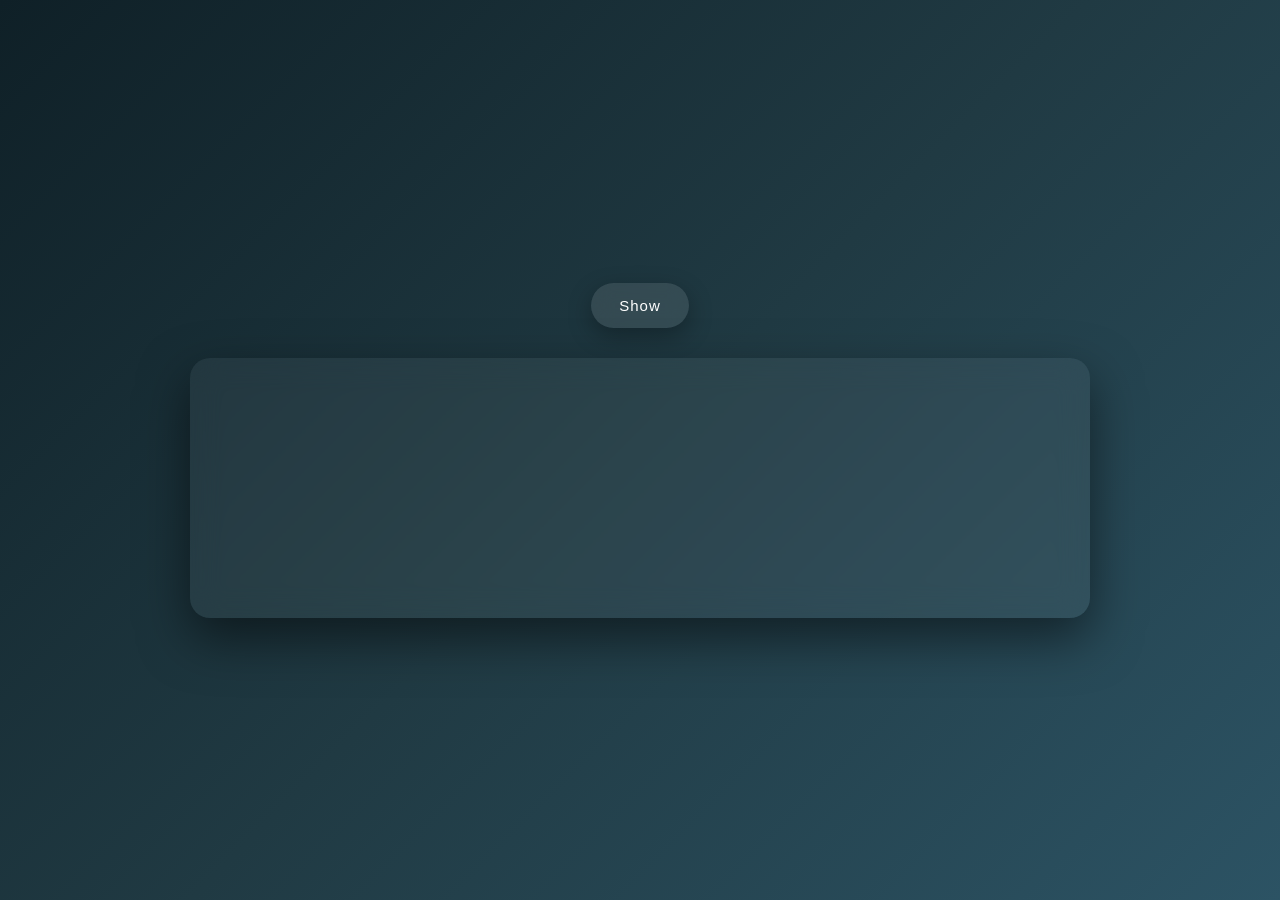
<file: piano/index.html>
<!DOCTYPE html>
<html lang="en">
<head>
    <meta charset="UTF-8">
    <meta name="viewport" content="width=device-width, initial-scale=1.0">
    <title>Document</title>
    <link rel="stylesheet" href="piano_style.css">
</head>
<body>
        <button class="auto_btn">Show</button>
        <div class="piano">

        </div>
    <script src="piano_scripts.js"></script>
</body>
</html>
</file>
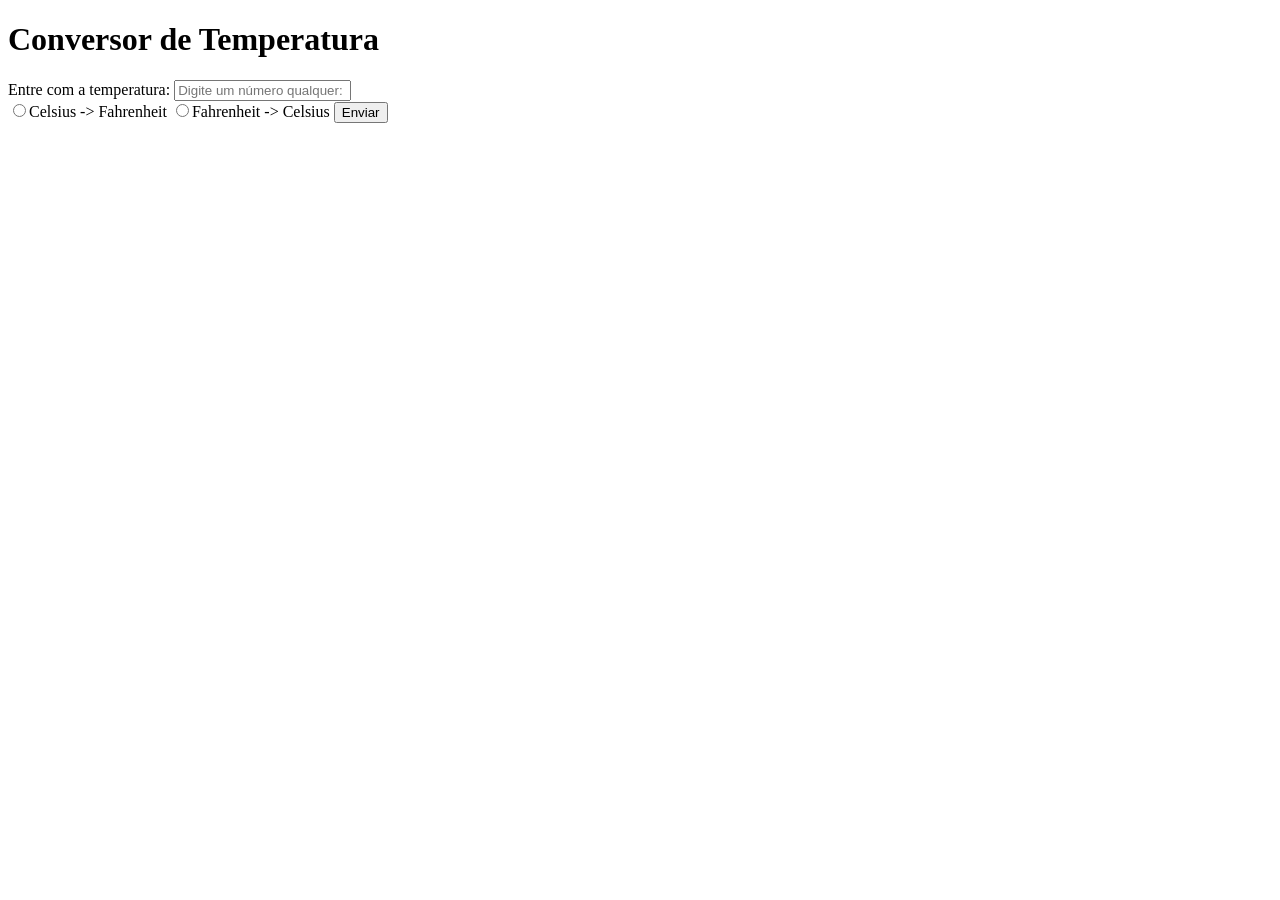
<file: temperature_conversor/index.html>
<!DOCTYPE html>
<html lang="en">
<head>
    <meta charset="UTF-8">
    <meta name="viewport" content="width=device-width, initial-scale=1.0">
    <title>Document</title>
    <style rel="stylesheet" href="styles.css"></style>
</head>
<body>
    <div class="box">
        <h1>Conversor de Temperatura</h1>
        <label for="numb_txt">Entre com a temperatura:</label>
        <input type="text" placeholder="Digite um número qualquer: " id="numb_txt"> <br>
        <input type="radio" name="conversor" id="fahrenheit_conversor">Celsius -> Fahrenheit
        <input type="radio" name="conversor" id="celsius_conversor">Fahrenheit -> Celsius
        <button id="btn_conversor" onclick="submitBtn()">Enviar</button>
        <p id="conversor_p"></p>
    </div>

    <script src="scripts.js"></script>
</body>
</html>
</file>
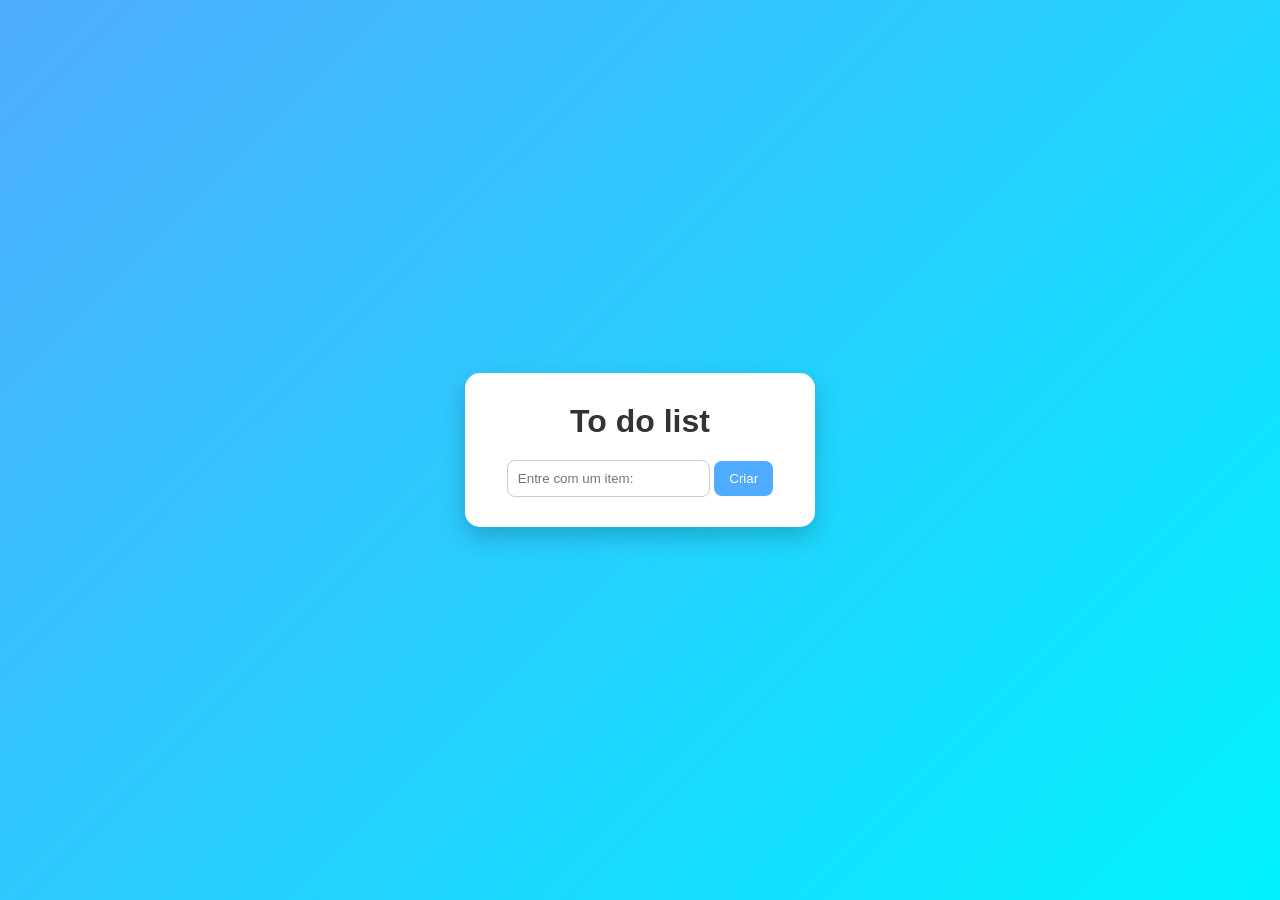
<file: todo_list/index.html>
<!DOCTYPE html>
<html lang="en">
<head>
    <meta charset="UTF-8">
    <meta name="viewport" content="width=device-width, initial-scale=1.0">
    <title>Document</title>
    <style>
        /* Reset básico */
* {
    margin: 0;
    padding: 0;
    box-sizing: border-box;
    font-family: Arial, Helvetica, sans-serif;
}

/* Fundo da página */
body {
    background: linear-gradient(135deg, #4facfe, #00f2fe);
    height: 100vh;
    display: flex;
    justify-content: center;
    align-items: center;
}

/* Container principal */
.container {
    background: white;
    padding: 30px;
    border-radius: 15px;
    width: 350px;
    box-shadow: 0 10px 25px rgba(0, 0, 0, 0.2);
    text-align: center;
}

/* Título */
h1 {
    margin-bottom: 20px;
    color: #333;
}

/* Input */
#txt {
    width: 70%;
    padding: 10px;
    border-radius: 8px;
    border: 1px solid #ccc;
    outline: none;
    transition: 0.3s;
}

#txt:focus {
    border-color: #4facfe;
}

/* Botão */
#btn {
    padding: 10px 15px;
    border: none;
    border-radius: 8px;
    background: #4facfe;
    color: white;
    cursor: pointer;
    transition: 0.3s;
}

#btn:hover {
    background: #007bff;
}

/* Caixa da lista */
#box {
    position: fixed;        /* Fixa na tela */
    bottom: 20px;           /* Distância do rodapé */
    left: 50%;              /* Centraliza horizontalmente */
    transform: translateX(-50%);
    width: 90%;             /* Ocupa quase toda a largura */
    max-width: 400px;       /* Limite de largura */
    padding: 15px;
    background: #fafafa;
    border-radius: 10px;
    box-shadow: 0 5px 15px rgba(0,0,0,0.2);
    border: 1px solid #ddd;
    max-height: 250px;
    overflow-y: auto;
    z-index: 1000;          /* Fica sobre outros elementos */
}



/* Itens da lista */
.item {
    background: #f1f1f1;
    padding: 10px;
    border-radius: 8px;
    margin-top: 10px;
    display: flex;
    justify-content: space-between;
    align-items: center;
}

/* Botão de remover */
.remove {
    background: red;
    color: white;
    border: none;
    border-radius: 5px;
    padding: 5px 8px;
    cursor: pointer;
}

.remove:hover {
    background: darkred;
}
    </style>
</head>
<body>
    <div class="container">
        <h1>To do list</h1>
        <input type="text" placeholder="Entre com um item:" id="txt">
        <button id="btn">Criar</button>
        <div id="box" hidden></div>
    </div>

    <script src="script.js"></script>
</body>
</html>
</file>
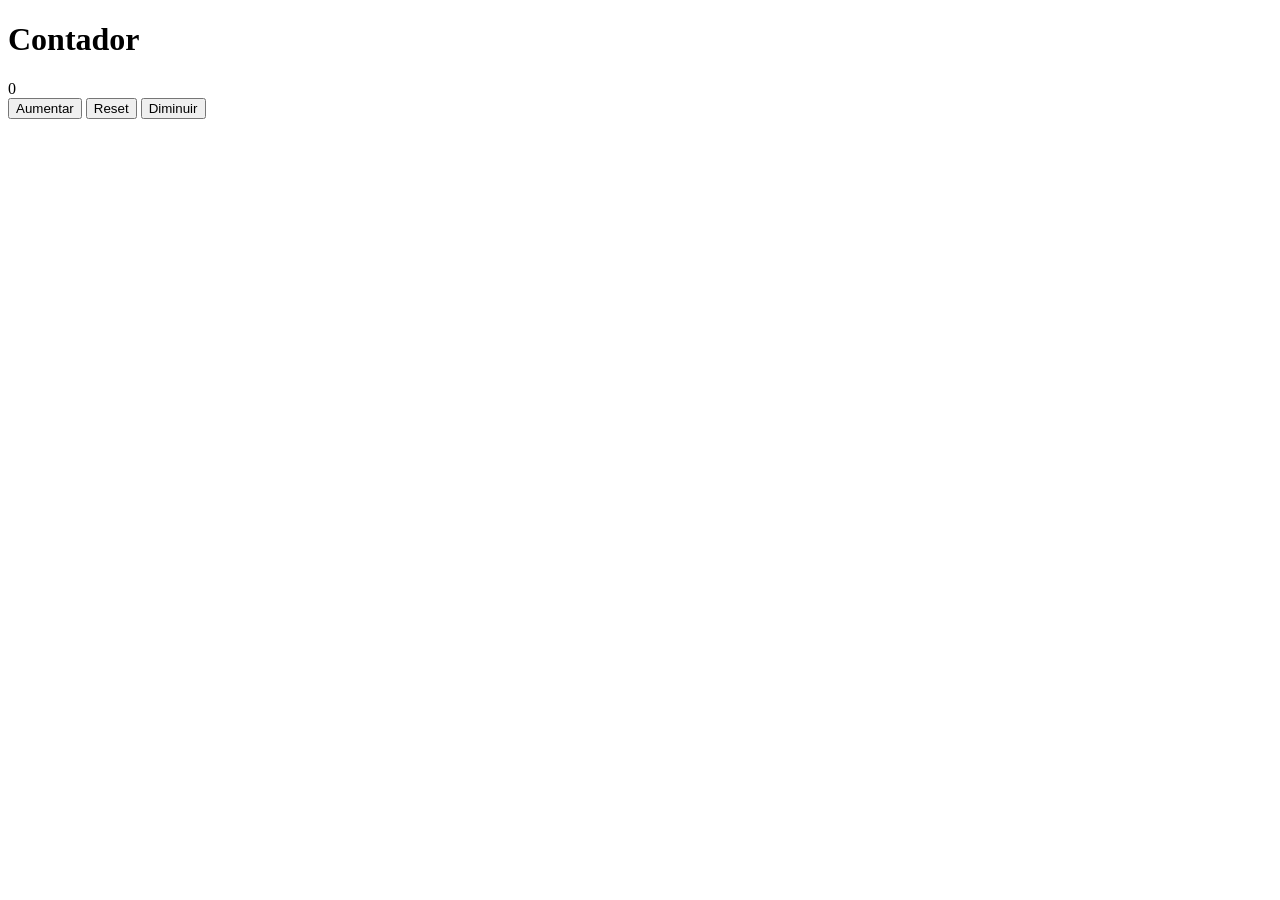
<file: exercicio/contador.html>
<!DOCTYPE html>
<html lang="en">
<head>
    <meta charset="UTF-8">
    <meta name="viewport" content="width=device-width, initial-scale=1.0">
    <title>Document</title>
</head>
<body>
    <h1>Contador</h1>
    <span>0</span><br>
    <button id="btn_au">Aumentar</button>
    <button id="btn_re">Reset</button>
    <button id="btn_dim">Diminuir</button>

    <script src="counter.js"></script>
</body>
</html>
</file>
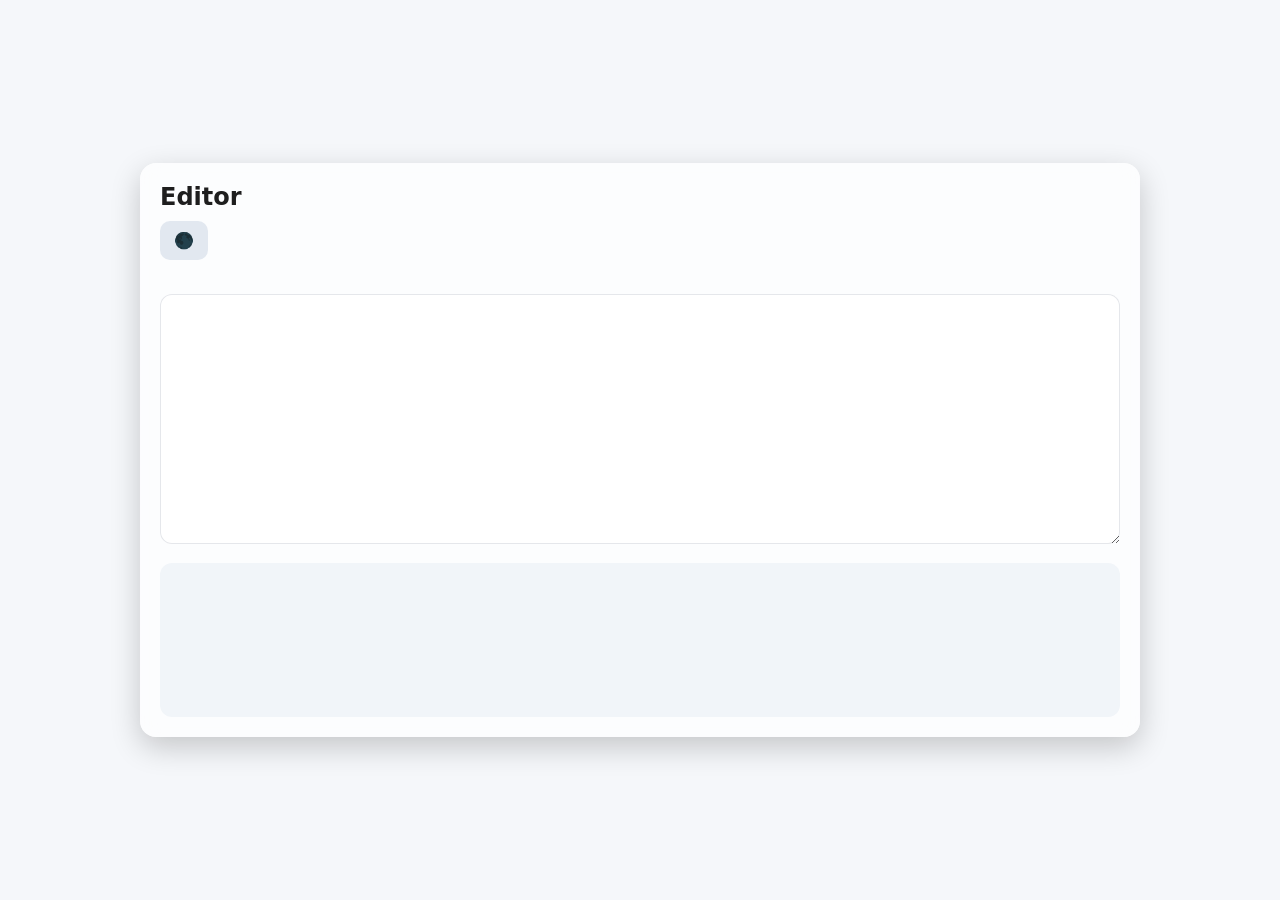
<file: simple_editor/editor.html>
<!DOCTYPE html>
<html lang="en">
<head>
    <meta charset="UTF-8">
    <meta name="viewport" content="width=device-width, initial-scale=1.0">
    <title>Document</title>
    <link rel="stylesheet" href="editor_style.css">
</head>
<body class="light_mode">
    <div class="editor-container">
        <h1>Editor</h1>
        <button id="toggle">🌑</button><br><br>

        <textarea id="txt_code"></textarea>

        <pre>
            <code>
                <span></span>
                <p id="string_count"></p>
            </code>
        </pre>
    </div>

    <script src="editor_script.js"></script>
</body>
</html>
</file>
<file: piano/piano_style.css>
/* Reset básico */
* {
  margin: 0;
  padding: 0;
  box-sizing: border-box;
}

/* Fundo moderno */
body {
  height: 100vh;
  display: flex;
  flex-direction: column;
  justify-content: center;
  align-items: center;
  background: linear-gradient(135deg, #0f2027, #203a43, #2c5364);
  font-family: 'Segoe UI', sans-serif;
}

/* Botão moderno */
.auto_btn {
  margin-bottom: 30px;
  padding: 14px 28px;
  font-size: 15px;
  border-radius: 50px;
  border: none;
  color: white;
  background: rgba(255, 255, 255, 0.1);
  backdrop-filter: blur(10px);
  cursor: pointer;
  letter-spacing: 1px;
  transition: all 0.3s ease;
  box-shadow: 0 8px 25px rgba(0,0,0,0.3);
}

.auto_btn:hover {
  background: rgba(255, 255, 255, 0.2);
  transform: translateY(-3px);
}

.auto_btn:active {
  transform: scale(0.96);
}

/* Container do piano */
.piano {
  position: relative;
  display: flex;
  width: 90%;
  max-width: 900px;
  height: 260px;
  padding: 10px;
  border-radius: 20px;
  background: rgba(255,255,255,0.05);
  backdrop-filter: blur(15px);
  box-shadow: 0 20px 50px rgba(0,0,0,0.5);
}

/* Estilo geral das teclas */
.key {
  display: flex;
  justify-content: center;
  align-items: flex-end;
  font-size: 11px;
  padding-bottom: 10px;
  cursor: pointer;
  user-select: none;
}

/* Teclas brancas */
.white {
  flex: 1;
  height: 100%;
  margin: 0 2px;
  border-radius: 10px;
  background: linear-gradient(to bottom, #fff, #e6e6e6);
}

.black {
  position: absolute;
  width: 5%;
  height: 60%;
  top: 0;
  background: black;
  color: white;
  border-radius: 8px;
}

/* Posicionamento proporcional */
.c-sharp { left: 9%; }
.d-sharp { left: 19%; }
.f-sharp { left: 39%; }
.g-sharp { left: 49%; }
.a-sharp { left: 59%; }

/* Efeito ao clicar */
.white:active {
  background: linear-gradient(to bottom, #ddd, #bbb);
  transform: translateY(3px);
}

.black:active {
  background: #222;
  transform: translateY(2px);
}
</file>
<file: simple_editor/editor_style.css>
* {
    margin: 0;
    padding: 0;
    box-sizing: border-box;
}

        /* FONTES E BASE */
body {
    font-family: "Inter", system-ui, -apple-system, sans-serif;
    transition: background 0.3s ease, color 0.3s ease;
}

        /* TEMAS */
body.light_mode {
    background: #f5f7fa;
    color: #1e1e1e;
}

body.dark_mode {
    background: #0f1115;
    color: #e6e6e6;
}

 /* CONTAINER CENTRAL */
body {
    display: flex;
    justify-content: center;
    align-items: center;
    min-height: 100vh;
}

        /* CARD PRINCIPAL */
.editor-container {
    width: 95%;
    max-width: 1000px;
    padding: 20px;
    border-radius: 16px;
    backdrop-filter: blur(10px);
    box-shadow: 0 10px 30px rgba(0,0,0,0.2);
}

        /* LIGHT CARD */
.light_mode .editor-container {
    background: rgba(255, 255, 255, 0.7);
}

/* DARK CARD */
.dark_mode .editor-container {
    background: rgba(20, 20, 20, 0.7);
}

        /* HEADER */
h1 {
    font-size: 1.5rem;
    margin-bottom: 10px;
}

        /* BOTÃO */
button#toggle {
    border: none;
    padding: 10px 14px;
    border-radius: 10px;
    cursor: pointer;
    font-size: 1rem;
    transition: 0.2s;
}

        /* BOTÃO LIGHT */
.light_mode button {
    background: #e2e8f0;
}

.light_mode button:hover {
    background: #cbd5e1;
}

        /* BOTÃO DARK */
.dark_mode button {
    background: #1f2937;
    color: white;
}

.dark_mode button:hover {
    background: #374151;
}

        /* TEXTAREA */
textarea {
    width: 100%;
    height: 250px;
    margin-top: 15px;
    padding: 15px;
    border-radius: 12px;
    border: none;
    resize: vertical;
    font-family: "Fira Code", monospace;
    font-size: 14px;
    line-height: 1.5;
    outline: none;
    transition: 0.2s;
}

        /* LIGHT TEXTAREA */
.light_mode textarea {
    background: #ffffff;
    color: #111;
    box-shadow: inset 0 0 0 1px #e5e7eb;
}

        /* DARK TEXTAREA */
.dark_mode textarea {
    background: #111827;
    color: #e5e7eb;
    box-shadow: inset 0 0 0 1px #374151;
}

        /* PREVIEW */
pre {
    margin-top: 15px;
    padding: 15px;
    border-radius: 12px;
    overflow-x: auto;
    font-family: "Fira Code", monospace;
}

        /* LIGHT PREVIEW */
.light_mode pre {
    background: #f1f5f9;
}

        /* DARK PREVIEW */
.dark_mode pre {
    background: #020617;
}

        /* CONTADOR */
#string_count {
    margin-top: 10px;
    font-size: 0.9rem;
    opacity: 0.7;
}

        /* RESPONSIVO */
@media (max-width: 600px) {
    .editor-container {
        padding: 15px;
    }

    textarea {
        height: 200px;
    }

    h1 {
        font-size: 1.2rem;
    }
}
</file>
